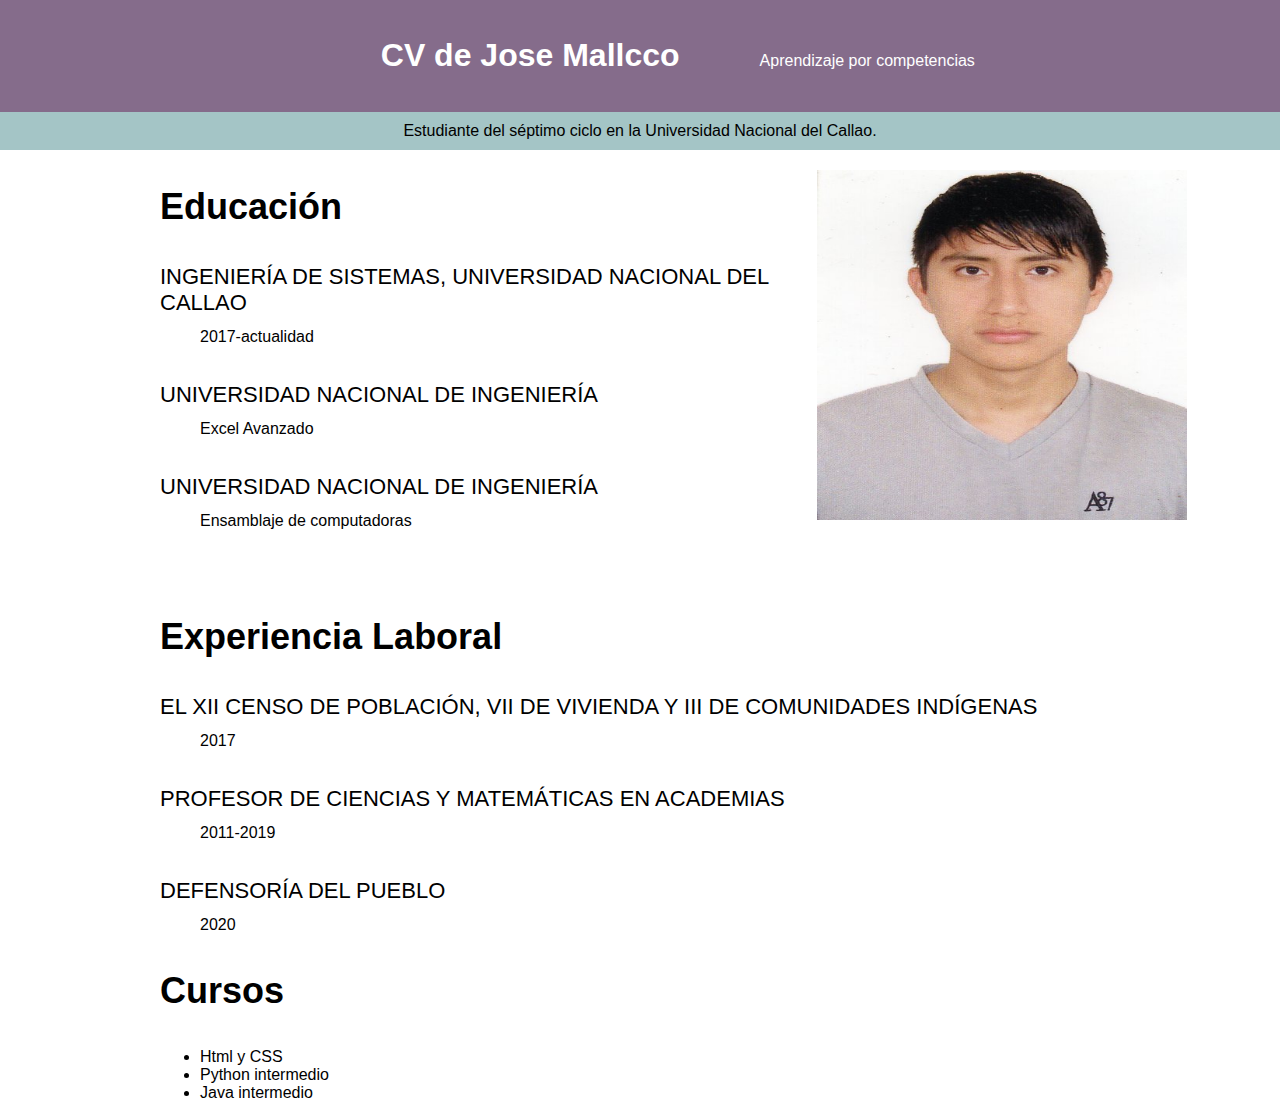
<file: cv/index.html>
<!DOCTYPE html>
<html lang="en">
<head>
	<meta charset="UTF-8">
	<title>CV de Jose Mallcco</title>
	<meta name="description" content="Jose, estudiante de I.Sistemas de la UNAC">
</head>
<body style="font-family:Helvetica,Arial,sans-serif;margin: 0">
	<header style="background:#856c8b;color: white;text-align: center;padding: 16px">
		<h1 style="display: inline-block;width: 450px;font-weight: 700">CV de Jose Mallcco</h1>	
		<p style="display: inline-block">Aprendizaje por competencias</p>
	</header>
	<div style="background:#a4c5c6; color: black;text-align: center;padding: 10px"> Estudiante del séptimo ciclo en la Universidad Nacional del Callao.
		
	</div>
	<section>
		<div style="width: 960px;height: 200px;margin-right: auto;margin-left: auto">
			<div>
				<div style="display: inline-block;width: 68%;vertical-align: top">
					<h3 style="font-size: 36px;font-weight: 700">Educación</h3>
			<div>
				<dl>
					<dt style="font-size: 22px;text-transform: uppercase;margin-bottom: 12px;margin-top: 36px">Ingeniería de Sistemas, Universidad Nacional del Callao</dt>
					<dd>2017-actualidad</dd>
					<dt style="font-size: 22px;text-transform: uppercase;margin-bottom: 12px;margin-top: 36px">Universidad Nacional de Ingeniería</dt>
					<dd>Excel Avanzado</dd>
					<dt style="font-size: 22px;text-transform: uppercase;margin-bottom: 12px;margin-top: 36px">Universidad Nacional de Ingeniería</dt>
					<dd>Ensamblaje de computadoras</dd>
				</dl>
				
			</div>
				</div>
				<div style="display: inline-block;width: 30%;margin-top: 20px">
					<img src="img/img019.jpg"width="370"; height="350px">
				</div>
			</div>
			<div style="margin-top:70px">
			<h3 style="font-size: 36px;font-weight: 700">Experiencia Laboral</h3>
			<div>
				<dl>
					<dt style="font-size: 22px;text-transform: uppercase;margin-bottom: 12px;margin-top: 36px">El XII Censo de Población, VII de Vivienda y III de Comunidades Indígenas</dt>
					<dd>2017</dd>
					<dt style="font-size: 22px;text-transform: uppercase;margin-bottom: 12px;margin-top: 36px">Profesor de Ciencias y Matemáticas en Academias</dt>
					<dd>2011-2019</dd>
					<dt style="font-size: 22px;text-transform: uppercase;margin-bottom: 12px;margin-top: 36px">Defensoría del pueblo</dt>
					<dd>2020</dd>
				</dl>
				
			</div>
			
			</div>
			<div>
			<h3 style="font-size: 36px;font-weight: 700">Cursos</h3>
			<div style="padding: 0px">
                <ul>
                	<li>Html y CSS</li>
                	<li>Python intermedio</li>
                	<li>Java intermedio</li>
                </ul>

			</div>
			</div>
		</div>

	</section>
</body>
</html>
</file>
